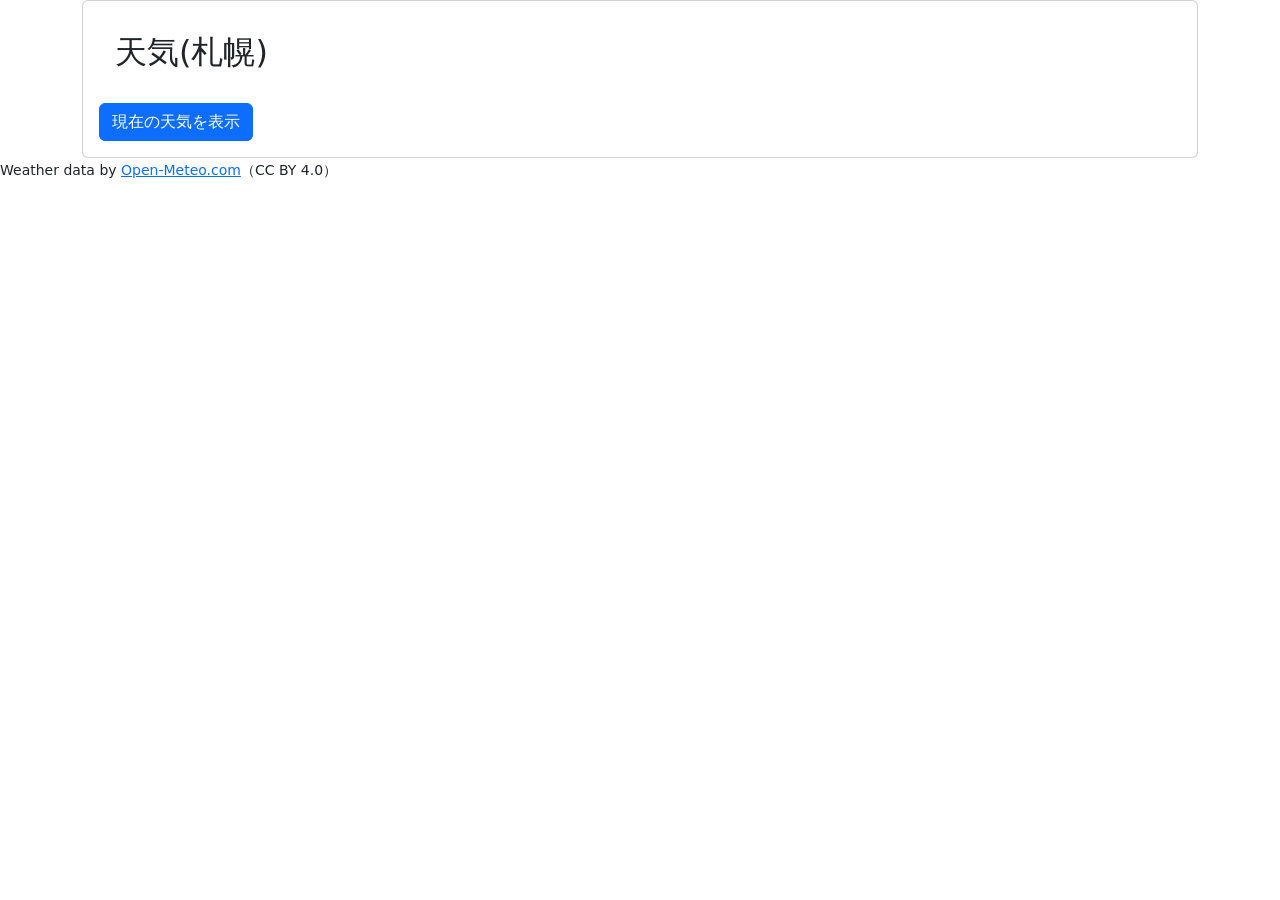
<file: index.html>
<!DOCTYPE html>
<html lang = "ja">
    <head>
        <meta charset="UTF-8">
        <title>weather</title>
        <meta name = "viewport" content = "width = device-width,initial-scale=1">
        <link rel = "stylesheet" href = "cs.css">
        <link href = "https://cdn.jsdelivr.net/npm/bootstrap@5.3.3/dist/css/bootstrap.min.css" rel = "stylesheet">
    </head>
    <body>
        <div class = "container">
        <div class = "row">
        <div class = "col-md-12">
        <div class="card" >
            <div class = "card-body">
                <h2 class = "card-body">天気(札幌)</h2>
                <p id="temp" class="card-text"></p>
                <button id="getBtn" class="btn btn-primary">現在の天気を表示</button>
            </div>
        </div>
        </div>
        <script src = "https://cdn.jsdelivr.net/npm/bootstrap@5.3.3/dist/js/bootstrap.bundle.min.js"></script>
        </div></div>
        <script type = "module" src = "js/main.js"></script>
    </body>

    <footer>
  <small>Weather data by <a href="https://open-meteo.com/">Open-Meteo.com</a>（CC BY 4.0）</small>
   </footer>
</html>
</file>
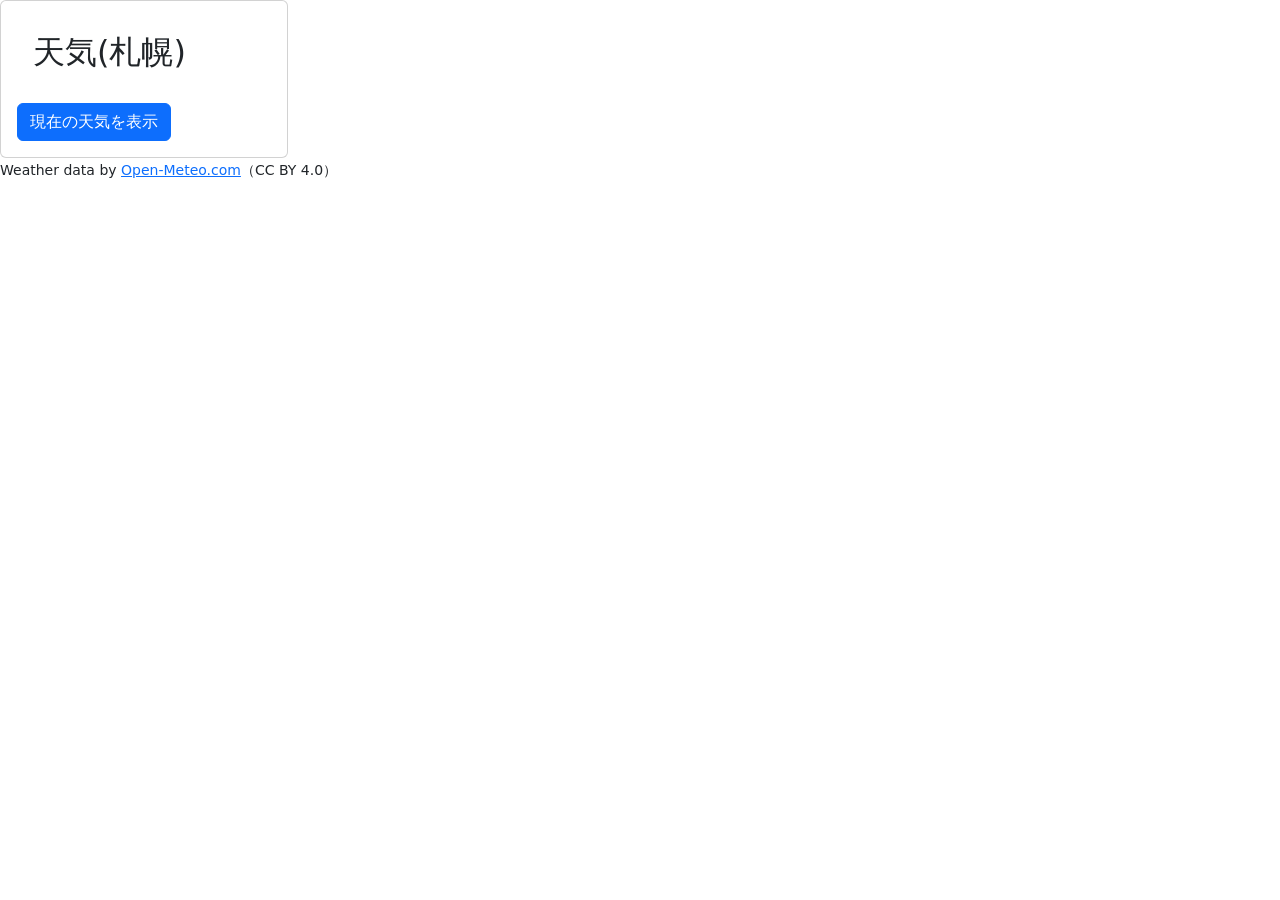
<file: x25005_6_3_is_1/index.html>
<!DOCTYPE html>
<html lang = "ja">
    <head>
        <meta charset="UTF-8">
        <title>weather</title>
        <link href = "https://cdn.jsdelivr.net/npm/bootstrap@5.3.3/dist/css/bootstrap.min.css" rel = "stylesheet">
    </head>
    <body>
        <div class="card" style = "width:18rem;">
            <div class = "card-body">
                <h2 class = "card-body">天気(札幌)</h2>
                <p id="temp" class="card-text"></p>
                <button id="getBtn" class="btn btn-primary">現在の天気を表示</button>
            </div>
        </div>
        <script src = "https://cdn.jsdelivr.net/npm/bootstrap@5.3.3/dist/js/bootstrap.bundle.min.js"></script>
        <script type = "module" src = "js/main.js"></script>
    </body>

    <footer>
  <small>Weather data by <a href="https://open-meteo.com/">Open-Meteo.com</a>（CC BY 4.0）</small>
   </footer>
</html>
</file>
<file: cs.css>
/*.container { display: flex; }*/
.card { flex: 1; }                 /* 固定pxにせず、伸び縮みさせる */

 @media (max-width: 600px) {
  .container { flex-direction: column; }
}
</file>
